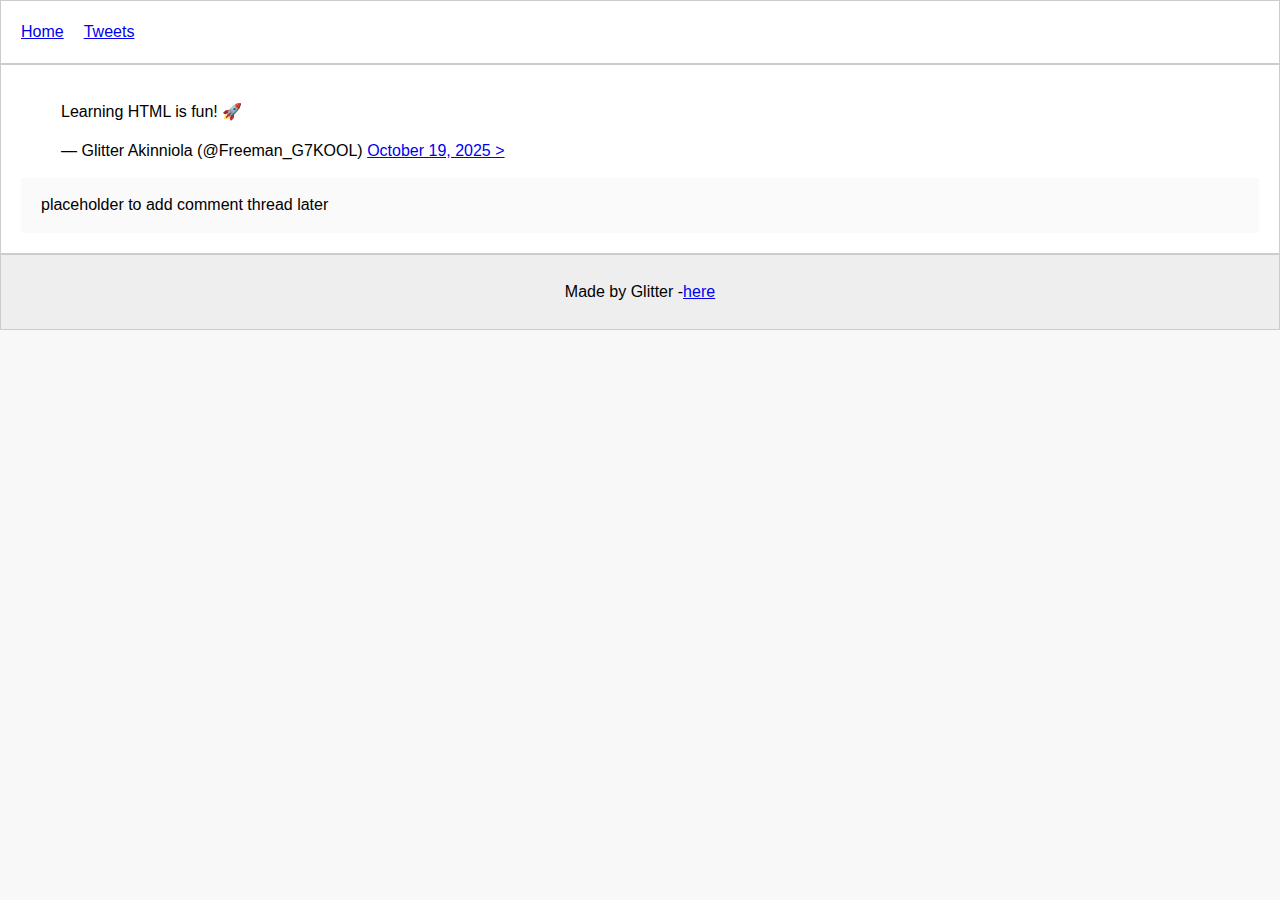
<file: css_basic/tweets.html>
<!DOCTYPE html>
<html lang="en">
  <head>
    <meta charset="UTF-8" />
    <title>Tweets</title>
    <link href="base.css" rel="stylesheet" />
    <link href="styles.css" rel="stylesheet" />
  </head>
  <body class="works_on_smartphone">
    <header>
      <ul>
        <li><a href="index.html">Home</a></li>
        <li><a href="tweets.html">Tweets</a></li>
      </ul>
    </header>

    <main>
      <article>
        <blockquote class="twitter-tweet">
          <p lang="en">Learning HTML is fun! 🚀</p>
          &mdash; Glitter Akinniola (@Freeman_G7KOOL)
          <a
            href="https://x.com/Freeman_G7KOOL/status/1980026200216248519?s=20"
          >
            October 19, 2025 ></a
          >
        </blockquote>

        <script async src="https://platform.twitter.com/widgets.js"></script>
      </article>

      <aside>
        <p>placeholder to add comment thread later</p>
      </aside>
    </main>

    <footer>
      <p>
        Made by Glitter -<a href="https://akinniola-crypto.com" target="_blank"
          >here</a
        >
      </p>
    </footer>
  </body>
</html>
</file>
<file: css_basic/base.css>
html {
  box-sizing: border-box;
}

*, *::before, *::after {
  box-sizing: inherit;
}

body {
  margin: 0;
  padding: 0;
  font-family: Helvetica, Arial, sans-serif;
  line-height: 1.4;
  background-color: #f8f8f8;
}

header, main, footer {
  padding: 20px;
  border: 1px solid #ccc;
  background-color: white;
}

header ul {
  list-style: none;
  padding: 0;
  margin: 0;
  display: flex;
}

header ul li {
  margin-right: 20px;
}

.logo {
  font-size: 30px;
  margin-right: 10px;
}
footer {
  margin-top: auto;
  background-color: #eee;
  color: rgb(0, 0, 0);
  padding: 10px;
  text-align: center;
}

body.works_on_smartphone {
  display: block;
}

body.works_on_smartphone main {
  display: block;
}
</file>
<file: css_basic/styles.css>
body {
  display: flex;
  flex-direction: column; /* Header on top, main in middle, footer bottom */
  height: 100vh;          /* Full viewport height */
}

main {
  display: flex;
  flex-direction: row; /* Article left, aside right */
  flex: auto;          /* Main expands to fill available space */
}

article {
  flex: 2;
  overflow-y: auto; 
  padding-right: 20px;
}

aside {
  flex: 1;
  overflow-y: auto;   
  background-color: #fafafa;
  padding-left: 20px;
}
</file>
